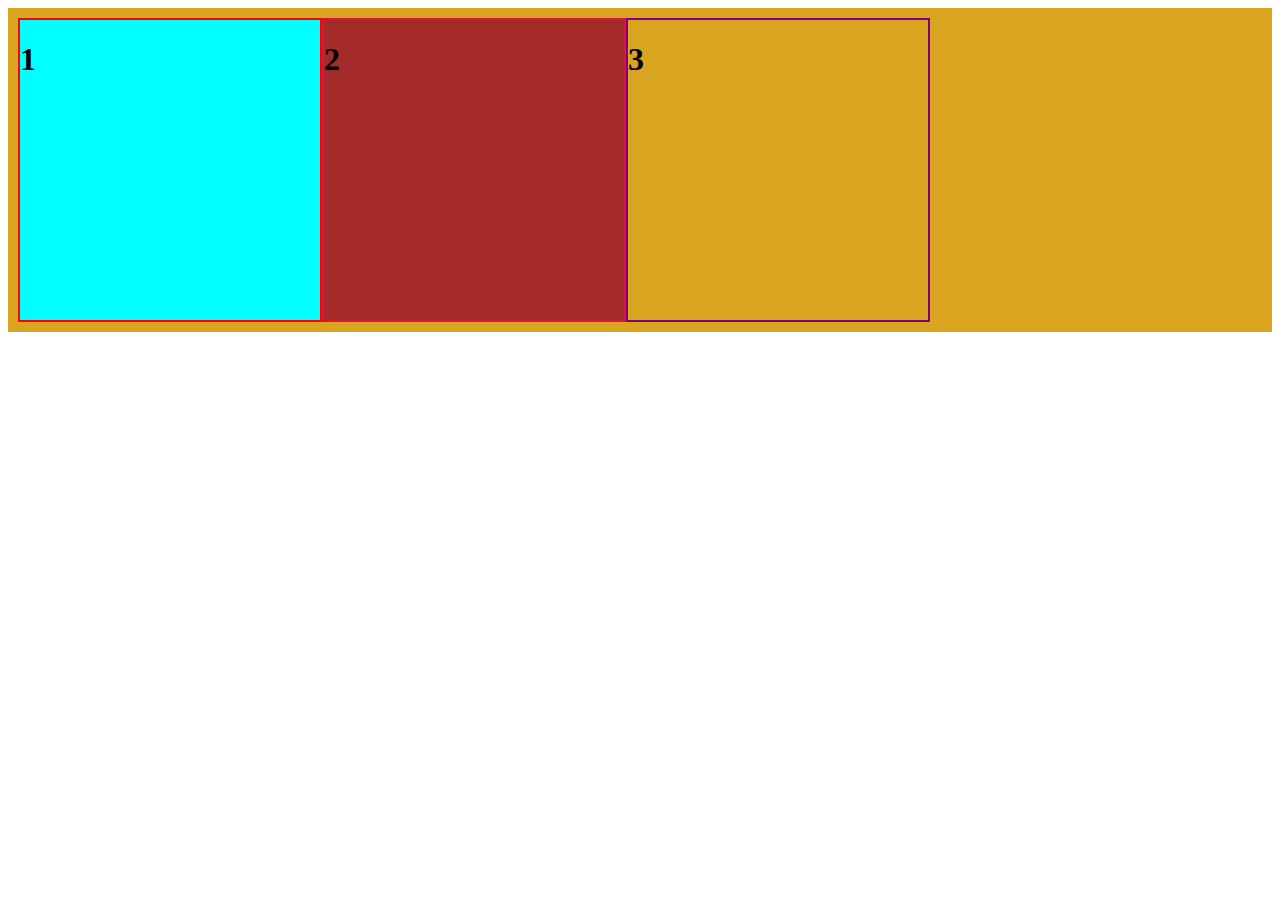
<file: media queries ,pagination,gradient/index.html>
<!DOCTYPE html>
<html lang="en">
<head>
    <meta charset="UTF-8">
    <meta name="viewport" content="width=device-width, initial-scale=1.0">
    <title>Media Queries</title>
    <link rel="stylesheet" href="style.css">
</head>
<body>
   <div class="flex-container" >
      <div class="contain1" >
        <h1>1</h1>
      </div>
      <div class="contain2" >
        <h1>2</h1>
      </div>
      <div class="contain3">
        <h1>3</h1>
      </div>
   </div>
</body>
</html>
</file>
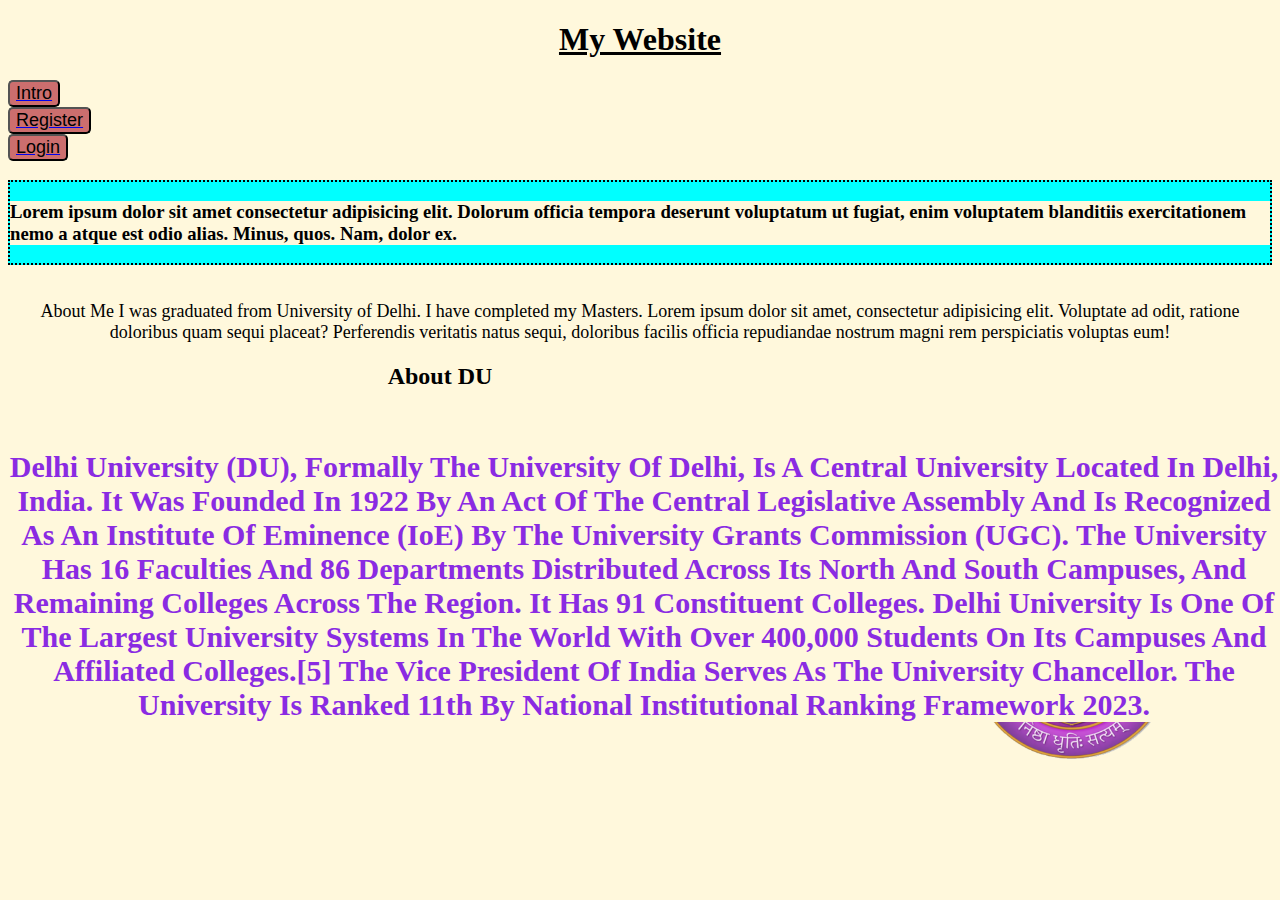
<file: media queries/index.html>
<!DOCTYPE html>
<html lang="en">
<head>
    <meta charset="UTF-8">
    <meta name="viewport" content="width=device-width, initial-scale=1.0">
    <title>Media Queries</title>
    <link rel="stylesheet" href="style.css">
</head>
<body>
    <h1>My Website</h1>
     
    <div class="navbar">
        <a href="#"><button class="btn1" >Intro</button></a>
        <a href="#"><button class="btn2" >Register</button></a>
        <a href="#"><button class="btn3" >Login</button></a>
    </div>
    <div class="container">
        <h3>Lorem ipsum dolor sit amet consectetur adipisicing elit. Dolorum officia tempora deserunt voluptatum ut fugiat, enim voluptatem blanditiis exercitationem nemo a atque est odio alias. Minus, quos. Nam, dolor ex.</h3>
    </div>
    <br>
    <br>
    <section class="newcontainer">
     <div class="about" style="font-size: large;">About Me
        I was graduated from University of Delhi.
        I have completed my Masters. Lorem ipsum dolor sit amet, consectetur adipisicing elit. Voluptate ad odit, ratione doloribus quam sequi placeat? Perferendis veritatis natus sequi, doloribus facilis officia repudiandae nostrum magni rem perspiciatis voluptas eum!
        <img src="University_of_Delhi.png" alt="du logo">
     </div>
     <div>
        <h2>About DU</h2>
        <h4>Delhi University (DU), formally the University of Delhi, is a central university located in Delhi, India. It was founded in 1922 by an Act of the Central Legislative Assembly and is recognized as an Institute of Eminence (IoE) by the University Grants Commission (UGC). The university has 16 faculties and 86 departments distributed across its North and South campuses, and remaining colleges across the region. It has 91 constituent colleges. Delhi University is one of the largest university systems in the world with over 400,000 students on its campuses and affiliated colleges.[5] The Vice President of India serves as the university chancellor. The university is ranked 11th by National Institutional Ranking Framework 2023.</h4>
     </div>

    </section>
</body>
</html>
</file>
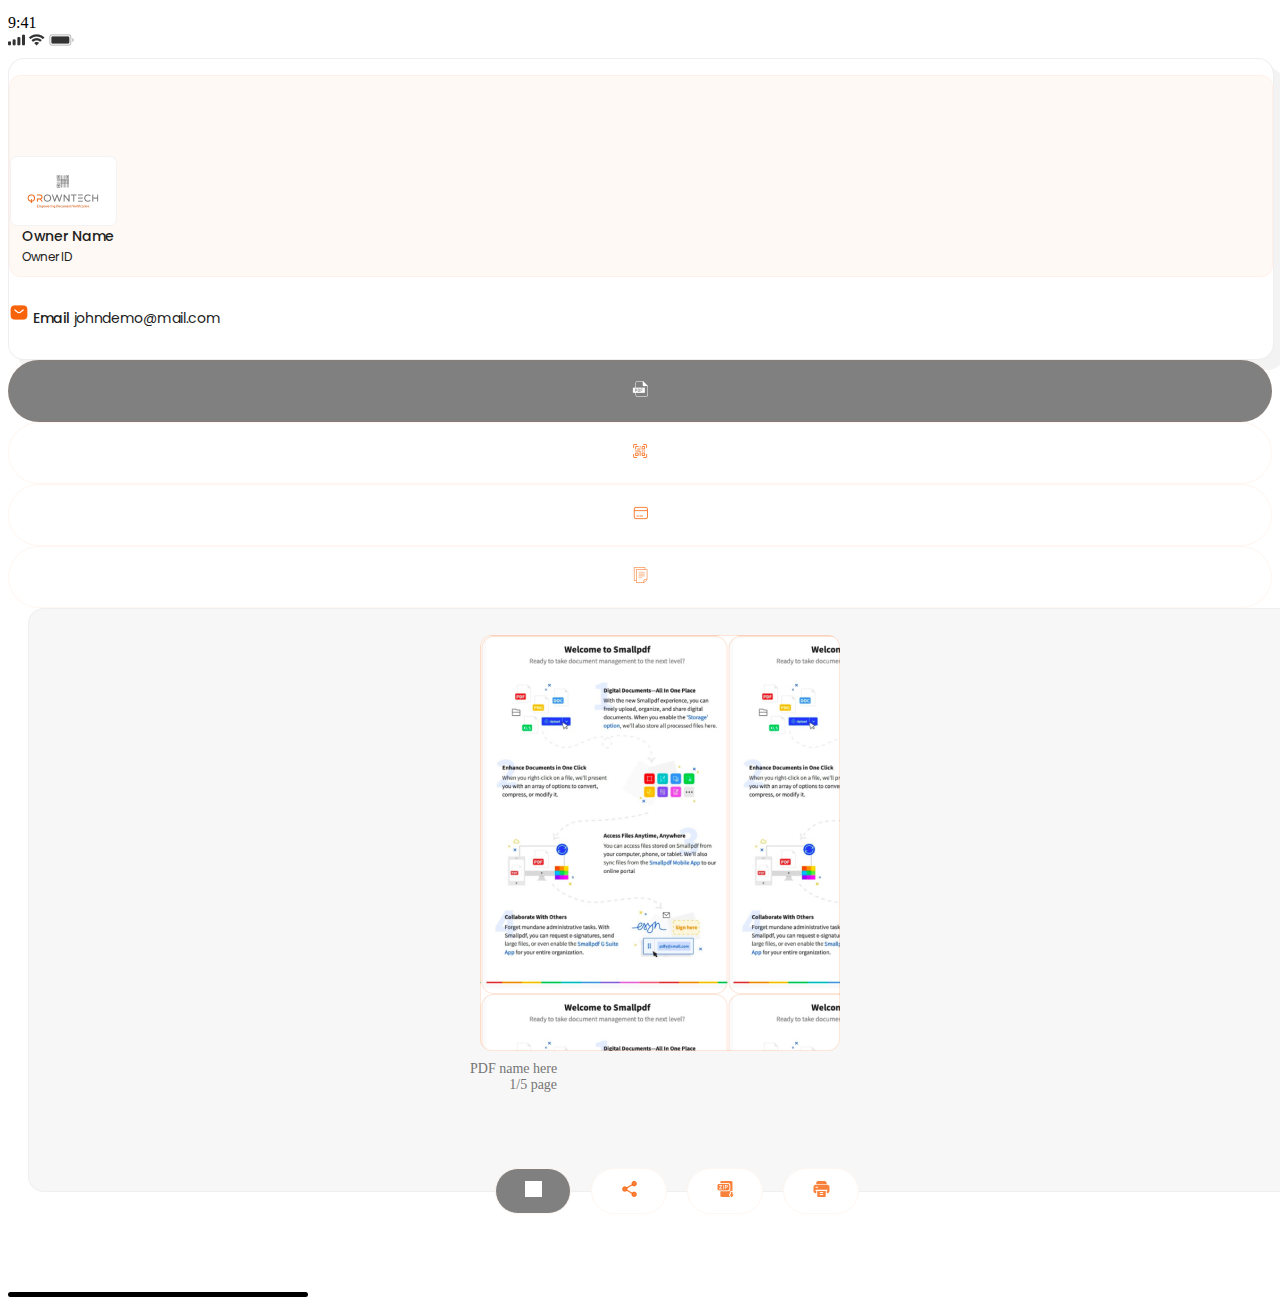
<file: Mobile Design 1/index.html>
<!DOCTYPE html>
<html lang="en">

<head>
  <meta charset="UTF-8" />
  <meta name="viewport" content="width=device-width, initial-scale=1.0" />
  <title>Mobile 1</title>
  <link rel="stylesheet" href="style.css" />
  <link href="https://cdn.jsdelivr.net/npm/bootstrap@5.3.1/dist/css/bootstrap.min.css" rel="stylesheet"
    integrity="sha384-4bw+/aepP/YC94hEpVNVgiZdgIC5+VKNBQNGCHeKRQN+PtmoHDEXuppvnDJzQIu9" crossorigin="anonymous" />
</head>

<body>
  <header>
    <div class="container-fluid">
      <div class="row prenav">
        <div class="col-4">
          <span>9:41</span>
        </div>
        <div class="col-8 text-end">
          <img src="images/Cellular Connection.jpg" />
          <img src="images/Wifi.jpg" />
          <img src="images/Battery.jpg" />
        </div>
      </div>
    </div>
  </header>

  <section class="bigblock">
    <div class="container-fluid">
      <div class="row">
        <div class="outside-container container-fluid col-12">
          <div class="inside-container container-fluid col-12">
            <div class="d-flex middleone ms-4">
              <div class="brandcontainer">
                <img src="images/brand.jpg" />
              </div>
              <div class="bothtxt">
                <span class="ownername" style="color: #212121;
                text-align: center;
                font-family: Poppins;
                font-size: 14px;
                font-style: normal;
                font-weight: 500;
                line-height: normal;
                letter-spacing: -0.3px;"> Owner Name </span>
                <br>
                <span class="ownerid" style="color: #212121;
                text-align: center;
                font-family: Poppins;
                font-size: 12px;
                font-style: normal;
                font-weight: 400;
                line-height: normal;
                letter-spacing: -0.3px;"> Owner ID </span>
              </div>
            </div>
          </div>
          <div class="emailtxt">
            <img src="images/sms.jpg" />
            <span style="color: #212121;
            text-align: center;
            font-family: Poppins;
            font-size: 14px;
            font-style: normal;
            font-weight: 900;
            line-height: normal;
            letter-spacing: -0.3px;">Email</span>
            <span style="color: #212121;
            text-align: center;
            font-family: Poppins;
            font-size: 14px;
            font-style: normal;
            font-weight: 400;
            line-height: normal;
            letter-spacing: -0.3px;">johndemo@mail.com</span>
          </div>
        </div>
      </div>
    </div>
  </section>

  <section class="mid-container mt-5">
    <div class="container">
      <div class="row">
        <div class="iconscontainer d-flex">
          <div class="icons" style="background: grey">
            <a href="#"><img src="images/whitepdf.png" /></a>
          </div>
          <div class="icons ms-3">
            <a href="#"><img src="images/qr-code .jpg" /></a>
          </div>
          <div class="icons ms-3">
            <a href="#"><img src="images/card.jpg" /></a>
          </div>
          <div class="icons ms-3">
            <a href="#"><img src="images/file .jpg" /></a>
          </div>
        </div>
      </div>
    </div>
  </section>

  <section class="lastbigcontainer mt-5 w-100">
    <div class="container">
      <div class="row">
        <div class="lastone col-12">
          <div class="insidecon align-items-center col-12 d-flex">


            <div class="bigimg"></div>
          </div>
          <div class="twotexts d-flex">
            <div class="firsttxt">
              <span>PDF name here</span>
            </div>
            <div class="secondtxt">
              <span>1/5 page</span>
            </div>
          </div>

          <div class="lasticons d-flex">
            <div class="licons" style="background: gray">
              <a href="#"><img src="images/whitedownload.jpg" /></a>
            </div>
            <div class="licons ms-3">
              <a href="#"><img src="images/share .jpg" /></a>
            </div>
            <div class="licons ms-3">
              <a href="#"><img src="images/zip.jpg" /></a>
            </div>
            <div class="licons ms-3">
              <a href="#"><img src="images/printer.jpg" /></a>
            </div>
          </div>
        </div>
      </div>
    </div>
  </section>

  <footer>
    <div class="container-fluid">
      <div class="row col-12">
        <div class="bar"></div>
      </div>
    </div>
  </footer>

  <script src="https://cdn.jsdelivr.net/npm/bootstrap@5.3.1/dist/js/bootstrap.bundle.min.js"
    integrity="sha384-HwwvtgBNo3bZJJLYd8oVXjrBZt8cqVSpeBNS5n7C8IVInixGAoxmnlMuBnhbgrkm" crossorigin="anonymous">
  </script>
</body>

</html>
</file>
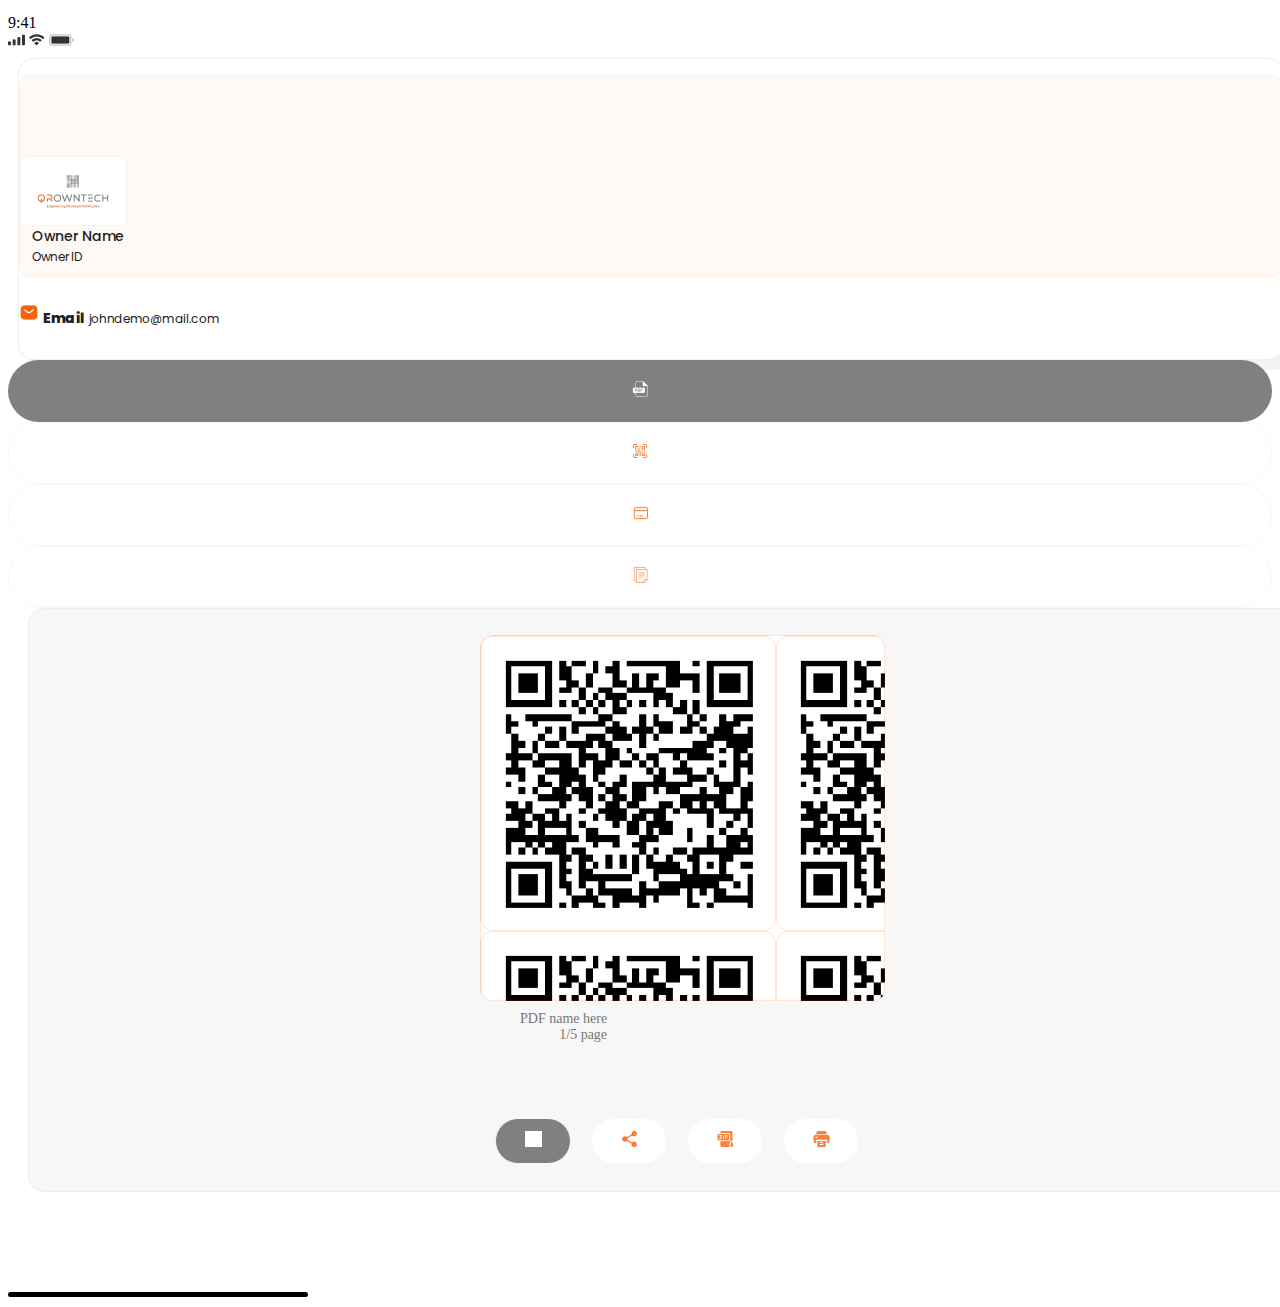
<file: Mobile Design 2/index.html>
<!DOCTYPE html>
<html lang="en">
  <head>
    <meta charset="UTF-8" />
    <meta name="viewport" content="width=device-width, initial-scale=1.0" />
    <title>Mobile 2</title>
    <link rel="stylesheet" href="style.css" />
    <link
      href="https://cdn.jsdelivr.net/npm/bootstrap@5.3.1/dist/css/bootstrap.min.css"
      rel="stylesheet"
      integrity="sha384-4bw+/aepP/YC94hEpVNVgiZdgIC5+VKNBQNGCHeKRQN+PtmoHDEXuppvnDJzQIu9"
      crossorigin="anonymous"
    />
  </head>
  <body>
    <header>
      <div class="container">
        <div class="row prenav">
          <div class="col-4">
            <span>9:41</span>
          </div>
          <div class="col-8 text-end">
            <img src="images/Cellular Connection.jpg" />
            <img src="images/Wifi.jpg" />
            <img src="images/Battery.jpg" />
          </div>
        </div>
      </div>
    </header>

    <section class="bigblock ms-1 me-1">
      <div class="container-fluid">
        <div class="row">
          <div class="outside-container container-fluid col-12">
            <div class="inside-container container-fluid col-12">
              <div class="d-flex middleone ms-4">
                <div class="brandcontainer">
                  <img src="images/brand.jpg" />
                </div>
                <div class="bothtxt">
                  <span class="ownername"> Owner Name </span>
                  <br />
                  <span class="ownerid"> Owner ID </span>
                </div>
              </div>
            </div>
            <div class="emailtxt">
              <img src="images/sms.jpg" />
              <span>Email</span>
              <span>johndemo@mail.com</span>
            </div>
          </div>
        </div>
      </div>
    </section>

    <section class="mid-container mt-5">
      <div class="container-fluid">
        <div class="row">
          <div class="iconscontainer d-flex">
            <div class="icons" style="background: grey">
              <a href="#"><img src="images/whitepdf.png" /></a>
            </div>
            <div class="icons ms-3">
              <a href="#"><img src="images/qr-code .jpg" /></a>
            </div>
            <div class="icons ms-3">
              <a href="#"><img src="images/card.jpg" /></a>
            </div>
            <div class="icons ms-3">
              <a href="#"><img src="images/file .jpg" /></a>
            </div>
          </div>
        </div>
      </div>
    </section>

    <section class="lastbigcontainer mt-5">
      <div class="container">
        <div class="row">
          <div class="lastone col-12">
            <div class="insidecon align-items-center col-12 d-flex">
            
            
              <div class="bigimg"></div>
            </div>
            <div class="twotexts d-flex">
              <div class="firsttxt">
                <span>PDF name here</span>
              </div>
              <div class="secondtxt">
                <span>1/5 page</span>
              </div>
            </div>

            <div class="lasticons d-flex">
              <div class="licons" style="background: gray">
                <a href="#"><img src="images/whitedownload.jpg" /></a>
              </div>
              <div class="licons ms-3">
                <a href="#"><img src="images/share .jpg" /></a>
              </div>
              <div class="licons ms-3">
                <a href="#"><img src="images/zip.jpg" /></a>
              </div>
              <div class="licons ms-3">
                <a href="#"><img src="images/printer.jpg" /></a>
              </div>
            </div>
          </div>
        </div>
      </div>
    </section>

    <footer>
      <div class="container-fluid">
        <div class="row col-12">
          <div class="bar"></div>
        </div>
      </div>
    </footer>

    <script
      src="https://cdn.jsdelivr.net/npm/bootstrap@5.3.1/dist/js/bootstrap.bundle.min.js"
      integrity="sha384-HwwvtgBNo3bZJJLYd8oVXjrBZt8cqVSpeBNS5n7C8IVInixGAoxmnlMuBnhbgrkm"
      crossorigin="anonymous"
    ></script>
  </body>
</html>
</file>
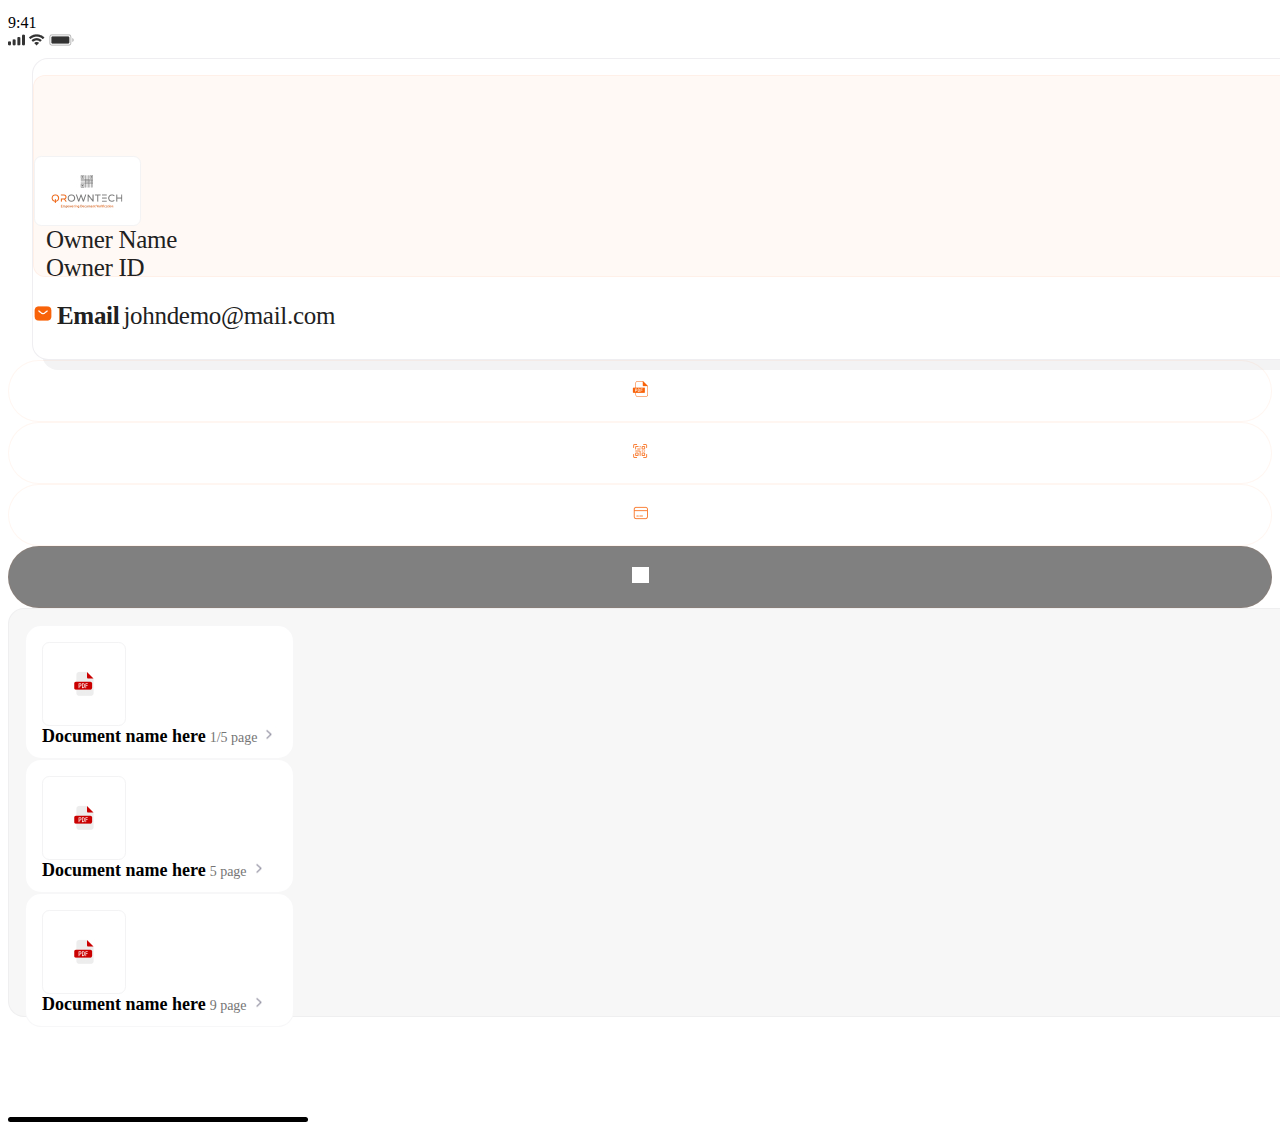
<file: Mobile Design 4/index.html>
<!DOCTYPE html>
<html lang="en">
  <head>
    <meta charset="UTF-8" />
    <meta name="viewport" content="width=device-width, initial-scale=1.0" />
    <title>Mobile 5</title>
    <link rel="stylesheet" href="style.css" />
    <link
      href="https://cdn.jsdelivr.net/npm/bootstrap@5.3.1/dist/css/bootstrap.min.css"
      rel="stylesheet"
      integrity="sha384-4bw+/aepP/YC94hEpVNVgiZdgIC5+VKNBQNGCHeKRQN+PtmoHDEXuppvnDJzQIu9"
      crossorigin="anonymous"
    />
  </head>
  <body>
    <header>
      <div class="container">
        <div class="row prenav">
          <div class="col-4">
            <span>9:41</span>
          </div>
          <div class="col-8 text-end">
            <img src="images/Cellular Connection.jpg" />
            <img src="images/Wifi.jpg" />
            <img src="images/Battery.jpg" />
          </div>
        </div>
      </div>
    </header>

    <section class="bigblock ms-1 me-1">
      <div class="container-fluid">
        <div class="row">
          <div class="outside-container container-fluid col-12">
            <div class="inside-container container-fluid col-12">
              <div class="d-flex middleone ms-4">
                <div class="brandcontainer">
                  <img src="images/brand.jpg" />
                </div>
                <div class="bothtxt">
                  <span class="ownername"> Owner Name </span>
                  <br />
                  <span class="ownerid"> Owner ID </span>
                </div>
              </div>
            </div>
            <div class="emailtxt">
              <img src="images/sms.jpg" />
              <span>Email</span>
              <span>johndemo@mail.com</span>
            </div>
          </div>
        </div>
      </div>
    </section>

    <section class="mid-container mt-5">
      <div class="container-fluid">
        <div class="row">
          <div class="iconscontainer d-flex">
            <div class="icons ms-3">
              <a href="#"><img src="images/orangesmallpdf.jpg" /></a>
            </div>
            <div class="icons ms-3">
              <a href="#"><img src="images/qr-code .jpg" /></a>
            </div>
            <div class="icons ms-3">
              <a href="#"><img src="images/card.jpg" /></a>
            </div>
            <div class="icons ms-3" style="background: gray;">
              <a href="#"><img src="images/driver.jpg" /></a>
            </div>
          </div>
        </div>
      </div>
    </section>

    <section class="lastbigcontainer mt-5">
      <div class="container">
        <div class="row">
          <div class="middlecontainer">
              <div class="container-fluid insidemiddle">
                <div class="row">
                    <div class="block mt-2">
                      <div class="blockinside d-flex">
                        <div class="smallone"></div>
                        <span>Document name here</span>
                        <span>1/5 page</span>
                        <img src="images/leftcaretsmall.jpg" class="img-fluid">
                      </div>
                    </div>
                    <div class="block mt-3">
                      <div class="blockinside d-flex">
                        <div class="smallone"></div>
                        <span>Document name here</span>
                        <span>5 page</span>
                        <img src="images/leftcaretsmall.jpg" class="img-fluid">
                      </div>
                    </div>
                    <div class="block mt-3">
                      <div class="blockinside d-flex">
                        <div class="smallone"></div>
                        <span>Document name here</span>
                        <span>9 page</span>
                        <img src="images/leftcaretsmall.jpg" class="img-fluid">
                      </div>
                    </div>
                </div> 
              </div>
          </div>
        </div>
      </div>
    </section>

    <footer>
      <div class="container-fluid">
        <div class="row col-12">
          <div class="bar"></div>
        </div>
      </div>
    </footer>

    <script
      src="https://cdn.jsdelivr.net/npm/bootstrap@5.3.1/dist/js/bootstrap.bundle.min.js"
      integrity="sha384-HwwvtgBNo3bZJJLYd8oVXjrBZt8cqVSpeBNS5n7C8IVInixGAoxmnlMuBnhbgrkm"
      crossorigin="anonymous"
    ></script>
  </body>
</html>
</file>
<file: media queries ,pagination,gradient/style.css>
.flex-container {
    display: flex;
    padding: 10px;
    align-items: center;
    flex-wrap: wrap;
    background-color: goldenrod;
}

.contain1 {
    border: 2px solid red;
    height: 300px;
    width: 300px;
    background-color: cyan;
}

.contain2 {
    border: 2px solid crimson;
    height: 300px;
    width: 300px;
    background-color: brown;
}

.contain3 {
    border: 2px solid purple;
    height: 300px;
    width: 300px;
}

@media screen and (max-width : 992px) and (min-width : 576px) {
    .contain2 {
        background-color: darkolivegreen;
    }

    .contain2 {
        order: 1;
        
    }

    .contain1 {
        order: 3;
    }

    .contain1 {
        display: none;
    }
}

@media screen and (min-width: 768px) and (max-width : 1200px) {
    .flex-container {
        background-color: blue;
    }
}
</file>
<file: media queries/style.css>
* {
    background-color: cornsilk;
}

h1 {
    text-align: center;
    text-decoration: underline;
}

.container {
    display: flex;
    border: 2px dotted black;
    background-color: aqua;
}

section div {
    text-align: center;
}

img {
   padding: 100px;
   width: 200px;
   float: right;
   margin-top: 120px; 
}

.navbar {
    text-decoration: underline;
    text-align: center;
    height: 100px;
    position: relative;
}


.navbar button {
    border-radius: 5px;
    background-color: rgb(204, 110, 110);
    font-size: large;
    display: block;
}

.btn1 {
    background-color: red;
}

h4 {
    position: absolute;
    float: right;
}

@media screen and (max-width : 992px) {
    * {
        background-color: crimson;
    }

    .container {
        flex-direction: column;
        width: 100%;
    }

    .about {
        text-align: center;
        text-decoration: underline;
    }
}



@media screen and (max-width : 768px){
    * {
        background-color: green;
    }

    h3 {
        display: none;
    }

    img {
        align-items: center;
    }

    .about {
        text-decoration: line-through;
    }
}

@media screen and (max-width : 576px) {
    * {
        background-color: brown;
    }
}

@media print {
    * {
        color: black;
    }

    * {
        width: 100%;
    }
}

@media screen and (max-width: 576px) and (min-width: 768px), (min-width: 992px) {
    h4 {
        font-size: 30px;
        color: blueviolet;
        text-transform: capitalize;
    }
}
</file>
<file: Mobile Design 1/style.css>
@import url('https://fonts.googleapis.com/css2?family=Assistant:wght@500&family=Poppins:wght@400;700&display=swap');

header .prenav {
  height: 44px;
  margin-top: 14px;
}


.bigblock .outside-container {
  border-radius: 16px;
  border: 1px solid rgba(153, 152, 168, 0.16);
  background: #fff;
  width: 100%;
  height: 300px;
  
  margin-right: 80px;
  box-shadow: 10px 10px #f3f3f4;
}

.bigblock .inside-container {
  border-radius: 12px;
  border: 1px solid rgba(248, 99, 10, 0.06);
  background: rgba(248, 99, 10, 0.04);
  height: 200px;
  margin-top: 16px;
}

.bigblock img+span {
  color: #212121;
  text-align: center;
  font-family: Poppins;
  font-size: 25px;
  font-style: normal;
  font-weight: 800;
  line-height: normal;
  letter-spacing: -0.3px;
}

.bigblock img+span+span {
  color: #212121;
  text-align: center;
  font-family: Poppins;
  font-size: 25px;
  font-style: normal;
  font-weight: 400;
  line-height: normal;
  letter-spacing: -0.3px;
}

.bigblock .emailtxt {
  margin-top: 25px;
}

.bigblock .emailtxt img+span {
  color: #212121;
  text-align: center;
  font-family: Poppins;
  font-size: 14px;
  font-style: normal;
  font-weight: 500 !important;
  line-height: normal;
  letter-spacing: -0.3px;
}

.bigblock .emailtxt img+span+span {
  color: #212121;
  text-align: center;
  font-family: Poppins;
  font-size: 14px;
  font-style: normal;
  font-weight: 400;
  line-height: normal;
  letter-spacing: -0.3px;
}

.bigblock .brandcontainer {
  display: flex;
  width: 83px;
  height: 46px;
  padding: 10.929px;
  justify-content: center;
  align-items: center;
  gap: 9.107px;
  border-radius: 7.286px;
  border: 0.911px solid #f3f3f4;
  background: #fff;
}

.bigblock .ownername {
  color: #212121;
  text-align: center;
  font-family: Poppins;
  font-size: 25px;
  font-style: normal;
  font-weight: 500;
  line-height: normal;
  letter-spacing: -0.3px;
}

.bigblock .outside-container .inside-container .middleone .bothtxt .ownerid {
  color: #212121;
  text-align: center;
  font-family: Poppins;
  font-size: 25px;
  font-style: normal;
  font-weight: 400;
  line-height: normal;
  letter-spacing: -0.3px;
}

.bigblock .bothtxt {
  margin-left: 12px;
}

.bigblock .middleone {
  margin-top: 80px;
}

.mid-container .iconscontainer .icons {
  border-radius: 100px;
  border: 1px solid rgba(248, 99, 10, 0.06);
  background: rgba(247, 247, 247, 0.04);
  display: flex;
  padding: 10px 16px;
  justify-content: center;
  align-items: center;
  gap: 4px;
  flex: 1 0 0;
  width: auto;
  height: 40px;
}

.lastbigcontainer {
  width: 100%;
}

.lastbigcontainer .lastone {
  display: flex;
  width: 100%;
  padding: 16px;
  flex-direction: column;
  align-items: flex-start;
  gap: 10px;
  border-radius: 16px;
  border: 1px solid rgba(153, 152, 168, 0.08);
  background: #f7f7f7;
  width: 100%;
  height: 550px;
  margin-left: 20px;
}

.lastbigcontainer .bigimg {
  border-radius: 12px;
  border: 1px solid rgba(248, 99, 10, 0.16);
  background: url(images/Frame\ .jpg),
    lightgray 0px -3.018px / 102.033% 104.745% no-repeat;
  display: flex;
  width: 250px;
  height: 350px;
  padding: 32px 54px;
  justify-content: center;
  align-items: center;
  gap: 9.107px;
  margin-top: 10px;
  margin-left: 340px;
}

.lastbigcontainer .insidecon {
  margin-left: 85px;
}

.lastbigcontainer .lasticons {
  display: flex;
  justify-content: center;
  align-items: center;
  gap: 20px;
  align-self: stretch;
  margin-top: 65px;
}

.lastbigcontainer .lasticons .licons {
  display: flex;
  padding: 12px;
  justify-content: center;
  align-items: center;
  gap: 10px;
  border-radius: 100px;
  border: 1px solid #fff6f0;
  background: #fff;
  width: 50px;
  margin-bottom: 40px;
}

.lastbigcontainer .twotxts {
  margin-top: 35px;
}

.lastbigcontainer .twotexts .firsttxt {
  margin-left: 175px;
  color: #757575;
  font-family: Source Sans Pro;
  font-size: 14px;
  font-style: normal;
  font-weight: 400;
  line-height: normal;
}

.lastbigcontainer .twotexts .secondtxt {
  margin-left: 155px;
  color: #757575;
  text-align: right;
  font-family: Source Sans Pro;
  font-size: 14px;
  font-style: normal;
  font-weight: 400;
  line-height: normal;
}

footer .row {
  justify-content: center;
}

footer .bar {
  width: 300px;
  height: 5px;
  flex-shrink: 0;
  border-radius: 100px;
  background: #000;
  margin-top: 100px;
  margin-bottom: 10px;
}

@media only screen and (max-width: 991px) {
  .lastbigcontainer .bigimg {
    margin-left: 215px;
  }
}

@media only screen and (max-width: 770px) {
  .lastbigcontainer .bigimg {
    margin-left: 130px !important;
  }
}

@media only screen and (min-width: 1200px) {
  .lastbigcontainer .bigimg {
    margin-left: 425px;
  }
}

@media only screen and (min-width: 1200px) {
  .lastbigcontainer .twotexts {
    margin-left: 250px;
  }

  .lastbigcontainer .insidecon {
    margin-left: 450px;
  }
}

@media only screen and (max-width: 545px) {
  footer .bar {
    width: 200px;
  }
}

@media only screen and (max-width: 632px) {
  .bigblock {
    width: 100%;
  }

  .bigblock {
    margin-left: 20px;
  }
}

@media only screen and (max-width: 610px) {
  .lastbigcontainer .insidecon {
    margin-left: -30px;
  }

  .lastbigcontainer .twotexts {
    margin-left: auto;
  }

  .lastbigcontainer .lastone {
    width: 90%;
  }

  .bigblock .outside-container {
    height: 285px;
  }
}

@media only screen and (max-width: 471px) {
  .lastbigcontainer .insidecon {
    margin-left: 20px;
  }
}

@media only screen and (max-width: 464px) {
  .lastbigcontainer .lastone .insidecon {
    margin-right: 70px;
  }
}

@media only screen and (min-width : 608px) {
  .lastbigcontainer .insidecon {
    margin-left: 10px;
  }

  .lastbigcontainer .twotexts {
    margin-right: 100px;
  }
}

@media only screen and (min-width:516px) {
  .lastbigcontainer .insidecon {
    margin-right: -110px;
  }
}
</file>
<file: Mobile Design 2/style.css>
@import url('https://fonts.googleapis.com/css2?family=Assistant:wght@500&family=Poppins:wght@400;700&display=swap');

header .prenav {
  height: 44px;
  margin-top: 14px;
}

.bigblock .outside-container {
  border-radius: 16px;
  border: 1px solid rgba(153, 152, 168, 0.16);
  background: #fff;
  width: 100%;
  height: 300px;
  margin-left: 10px;
  margin-right: 24px;
  box-shadow: 10px 10px #f3f3f4;
}

.bigblock .inside-container {
  border-radius: 12px;
  border: 1px solid rgba(248, 99, 10, 0.06);
  background: rgba(248, 99, 10, 0.04);
  height: 200px;
  margin-top: 16px;
}

.bigblock img + span {
  color: #212121;
  text-align: center;
  font-family: Poppins;
  font-size: 14px;
  font-style: normal;
  font-weight: 800;
  line-height: normal;
  letter-spacing: -0.3px;
}

.bigblock img + span + span {
  color: #212121;
  text-align: center;
  font-family: Poppins;
  font-size: 12px;
  font-style: normal;
  font-weight: 400;
  line-height: normal;
  letter-spacing: -0.3px;
}

.bigblock .emailtxt {
  margin-top: 25px;
}

.bigblock .brandcontainer {
  display: flex;
  width: 83px;
  height: 46px;
  padding: 10.929px;
  justify-content: center;
  align-items: center;
  gap: 9.107px;
  border-radius: 7.286px;
  border: 0.911px solid #f3f3f4;
  background: #fff;
}

.bigblock .ownername {
  color: #212121;
  text-align: center;
  font-family: Poppins;
  font-size: 14px;
  font-style: normal;
  font-weight: 500;
  line-height: normal;
  letter-spacing: -0.3px;
}

.bigblock .ownerid {
  color: #212121;
  text-align: center;
  font-family: Poppins;
  font-size: 12px;
  font-style: normal;
  font-weight: 400;
  line-height: normal;
  letter-spacing: -0.3px;
}

.bigblock .bothtxt {
  margin-left: 12px;
}

.bigblock .middleone {
  margin-top: 80px;
}

.mid-container .iconscontainer .icons {
  border-radius: 100px;
  border: 1px solid rgba(248, 99, 10, 0.06);
  background: rgba(247, 247, 247, 0.04);
  display: flex;
  padding: 10px 16px;
  justify-content: center;
  align-items: center;
  gap: 4px;
  flex: 1 0 0;
  width: auto;
  height: 40px;
}

.lastbigcontainer .lastone {
  display: flex;
  width: 327px;
  padding: 16px;
  flex-direction: column;
  align-items: flex-start;
  gap: 10px;
  border-radius: 16px;
  border: 1px solid rgba(153, 152, 168, 0.08);
  background: #f7f7f7;
  width: 100%;
  height: 550px;
  margin-left: 20px;
}

.lastbigcontainer .bigimg {
  border-radius: 12px;
  border: 1px solid rgba(248, 99, 10, 0.16);
  background: url(images/bigqr.jpg),
    lightgray 0px -3.018px / 102.033% 104.745% no-repeat;
  display: flex;
  width: 295px;
  height: 300px;
  padding: 32px 54px;
  justify-content: center;
  align-items: center;
  gap: 9.107px;
  margin-top: 10px;
  margin-left: 340px;
}

.lastbigcontainer .insidecon {
  margin-left: 85px;
}

.lastbigcontainer .lasticons {
  display: flex;
  justify-content: center;
  align-items: center;
  gap: 20px;
  align-self: stretch;
  margin-top: 65px;
}

.lastbigcontainer .lasticons .licons {
  display: flex;
  padding: 12px;
  justify-content: center;
  align-items: center;
  gap: 10px;
  border-radius: 100px;
  border: 1px solid #fff6f0;
  background: #fff;
  width: 50px;
  margin-bottom: 40px;
}

.lastbigcontainer .twotxts {
  margin-top: 35px;
}

.lastbigcontainer .twotexts .firsttxt {
  margin-left: 175px;
  color: #757575;
  font-family: Source Sans Pro;
  font-size: 14px;
  font-style: normal;
  font-weight: 400;
  line-height: normal;
}

.lastbigcontainer .twotexts .secondtxt {
  margin-left: 155px;
  color: #757575;
  text-align: right;
  font-family: Source Sans Pro;
  font-size: 14px;
  font-style: normal;
  font-weight: 400;
  line-height: normal;
}

footer .row {
  justify-content: center;
}

footer .bar {
  width: 300px;
  height: 5px;
  flex-shrink: 0;
  border-radius: 100px;
  background: #000;
  margin-top: 100px;
  margin-bottom: 10px;
}

@media only screen and (max-width: 991px) {
  .lastbigcontainer .bigimg {
    margin-left: 215px;
  }
}

@media only screen and (max-width: 770px) {
  .lastbigcontainer .bigimg {
    margin-left: 130px !important;
  }
}

@media only screen and (min-width: 1200px) {
  .lastbigcontainer .bigimg {
    margin-left: 425px;
  }
}

@media only screen and (min-width: 1200px) {
  .lastbigcontainer .twotexts {
    margin-left: 300px;
  }
}

@media only screen and (max-width: 545px) {
  footer .bar {
    width: 200px;
  }
}

@media only screen and (max-width: 632px) {
  .bigblock {
    width: 90%;
  }
}

@media only screen and (max-width: 610px) {
  .lastbigcontainer .insidecon {
    margin-left: -30px;
  }

  .lastbigcontainer .twotexts {
    margin-left: auto;
  }

  .lastbigcontainer .lastone {
    width: 90%;
  }

  .bigblock .outside-container {
    height: 285px;
  }
}

@media only screen and (max-width: 471px) {
  .lastbigcontainer .insidecon {
    margin-left: 20px;
  }
}

@media only screen and (min-width : 608px) {
  .lastbigcontainer .insidecon {
    margin-left: 10px;
  }

  .lastbigcontainer .twotexts {
    margin-right: 100px;
  }
}

@media only screen and (max-width:516px) {
  .lastbigcontainer .insidecon {
    margin-right: -110px;
  }
}
</file>
<file: Mobile Design 4/style.css>
header .prenav {
  height: 44px;
  margin-top: 14px;
}

.bigblock .outside-container {
  border-radius: 16px;
  border: 1px solid rgba(153, 152, 168, 0.16);
  background: #fff;
  width: 100%;
  height: 300px;
  margin-left: 24px;
  margin-right: 24px;
  box-shadow: 10px 10px #f3f3f4;
}

.bigblock .inside-container {
  border-radius: 12px;
  border: 1px solid rgba(248, 99, 10, 0.06);
  background: rgba(248, 99, 10, 0.04);
  height: 200px;
  margin-top: 16px;
}

.bigblock img + span {
  color: #212121;
  text-align: center;
  font-family: Poppins;
  font-size: 25px;
  font-style: normal;
  font-weight: 800;
  line-height: normal;
  letter-spacing: -0.3px;
}

.bigblock img + span + span {
  color: #212121;
  text-align: center;
  font-family: Poppins;
  font-size: 25px;
  font-style: normal;
  font-weight: 400;
  line-height: normal;
  letter-spacing: -0.3px;
}

.bigblock .emailtxt {
  margin-top: 25px;
}

.bigblock .brandcontainer {
  display: flex;
  width: 83px;
  height: 46px;
  padding: 10.929px;
  justify-content: center;
  align-items: center;
  gap: 9.107px;
  border-radius: 7.286px;
  border: 0.911px solid #f3f3f4;
  background: #fff;
}

.bigblock .ownername {
  color: #212121;
  text-align: center;
  font-family: Poppins;
  font-size: 25px;
  font-style: normal;
  font-weight: 500;
  line-height: normal;
  letter-spacing: -0.3px;
}

.bigblock .ownerid {
  color: #212121;
  text-align: center;
  font-family: Poppins;
  font-size: 25px;
  font-style: normal;
  font-weight: 400;
  line-height: normal;
  letter-spacing: -0.3px;
}

.bigblock .bothtxt {
  margin-left: 12px;
}

.bigblock .middleone {
  margin-top: 80px;
}

.mid-container .iconscontainer .icons {
  border-radius: 100px;
  border: 1px solid rgba(248, 99, 10, 0.06);
  background: rgba(247, 247, 247, 0.04);
  display: flex;
  padding: 10px 16px;
  justify-content: center;
  align-items: center;
  gap: 4px;
  flex: 1 0 0;
  width: auto;
  height: 40px;
}

.lastbigcontainer .lastone {
  display: flex;
  width: 327px;
  padding: 16px;
  flex-direction: column;
  align-items: flex-start;
  gap: 10px;
  border-radius: 16px;
  border: 1px solid rgba(153, 152, 168, 0.08);
  background: #f7f7f7;
  width: 100%;
  height: 550px;
  margin-left: 20px;
}

.lastbigcontainer .middlecontainer {
  display: flex;
  width: 327px;
  padding: 16px;
  flex-direction: column;
  align-items: flex-start;
  gap: 10px;
  border-radius: 16px;
  border: 1px solid rgba(153, 152, 168, 0.08);
  background: #f7f7f7;
  width: 100%;
  height: 375px;
}

.lastbigcontainer .insidemiddle .block {
  display: flex;
  padding: 16px;
  flex-direction: column;
  align-items: flex-start;
  gap: 10px;
  align-self: stretch;
  border-radius: 16px;
  border: 1px solid rgba(153, 152, 168, 0.08);
  background: #fff;
  height: 100px;
}

.lastbigcontainer .insidemiddle .smallone {
  display: flex;
  padding: 10.929px;
  justify-content: center;
  align-items: center;
  gap: 9.107px;
  border-radius: 7.286px;
  border: 0.911px solid #f3f3f4;
  background: #fff;
  height: 60px;
  width: 60px;
  background: url(images/smallpdf.jpg) no-repeat center;
}

.lastbigcontainer .insidemiddle .smallone + span {
  overflow: hidden;
  color: #000;
  text-overflow: ellipsis;
  font-family: Source Sans Pro;
  font-size: 18px;
  font-style: normal;
  font-weight: 600;
  line-height: normal;
}

.lastbigcontainer .insidemiddle .smallone + span + span {
  color: #757575;
  font-family: Source Sans Pro;
  font-size: 14px;
  font-style: normal;
  font-weight: 400;
  line-height: normal;
  width: 123.5px;
}

.lastbigcontainer .insidemiddle .blockinside img {
  width: 16px;
  height: 16px;
  transform: rotate(-1deg);
  fill: #fff;
}

.lastbigcontainer .bigimg {
  border-radius: 12px;
  border: 1px solid rgba(248, 99, 10, 0.16);
  background: url(images/bigqr.jpg),
    lightgray 0px -3.018px / 102.033% 104.745% no-repeat;
  display: flex;
  width: 295px;
  height: 300px;
  padding: 32px 54px;
  justify-content: center;
  align-items: center;
  gap: 9.107px;
  margin-top: 10px;
  margin-left: 340px;
}

.lastbigcontainer .insidecon {
  margin-left: 85px;
}

.lastbigcontainer .lasticons {
  display: flex;
  justify-content: center;
  align-items: center;
  gap: 20px;
  align-self: stretch;
  margin-top: 65px;
}

.lastbigcontainer .lasticons .licons {
  display: flex;
  padding: 12px;
  justify-content: center;
  align-items: center;
  gap: 10px;
  border-radius: 100px;
  border: 1px solid #fff6f0;
  background: #fff;
  width: 50px;
  margin-bottom: 40px;
}

.lastbigcontainer .twotxts {
  margin-top: 35px;
}

.lastbigcontainer .twotexts .firsttxt {
  margin-left: 175px;
  color: #757575;
  font-family: Source Sans Pro;
  font-size: 14px;
  font-style: normal;
  font-weight: 400;
  line-height: normal;
}

.lastbigcontainer .twotexts .secondtxt {
  margin-left: 155px;
  color: #757575;
  text-align: right;
  font-family: Source Sans Pro;
  font-size: 14px;
  font-style: normal;
  font-weight: 400;
  line-height: normal;
}

footer .row {
  justify-content: center;
}

footer .bar {
  width: 300px;
  height: 5px;
  flex-shrink: 0;
  border-radius: 100px;
  background: #000;
  margin-top: 100px;
  margin-bottom: 10px;
}

@media only screen and (max-width: 991px) {
  .lastbigcontainer .bigimg {
    margin-left: 215px;
  }
}

@media only screen and (max-width: 770px) {
  .lastbigcontainer .bigimg {
    margin-left: 130px !important;
  }
}

@media only screen and (min-width: 1200px) {
  .lastbigcontainer .bigimg {
    margin-left: 425px;
  }
}

@media only screen and (min-width: 1200px) {
  .lastbigcontainer .twotexts {
    margin-left: 300px;
  }
}

@media only screen and (max-width: 545px) {
  footer .bar {
    width: 200px;
  }
}

@media only screen and (max-width: 632px) {
  .bigblock {
    width: 90%;
  }
}

@media only screen and (max-width: 610px) {
  .lastbigcontainer .insidecon {
    margin-left: -30px;
  }

  .lastbigcontainer .twotexts {
    margin-left: auto;
  }

  .lastbigcontainer .lastone {
    width: 90%;
  }

  .bigblock .outside-container {
    height: 285px;
  }
}

@media only screen and (max-width: 471px) {
  .lastbigcontainer .insidecon {
    margin-left: 20px;
  }
}

@media only screen and (min-width: 608px) {
  .lastbigcontainer .insidecon {
    margin-left: 10px;
  }

  .lastbigcontainer .twotexts {
    margin-right: 100px;
  }
}

@media only screen and (max-width: 516px) {
  .lastbigcontainer .insidecon {
    margin-right: -110px;
  }
}
</file>
